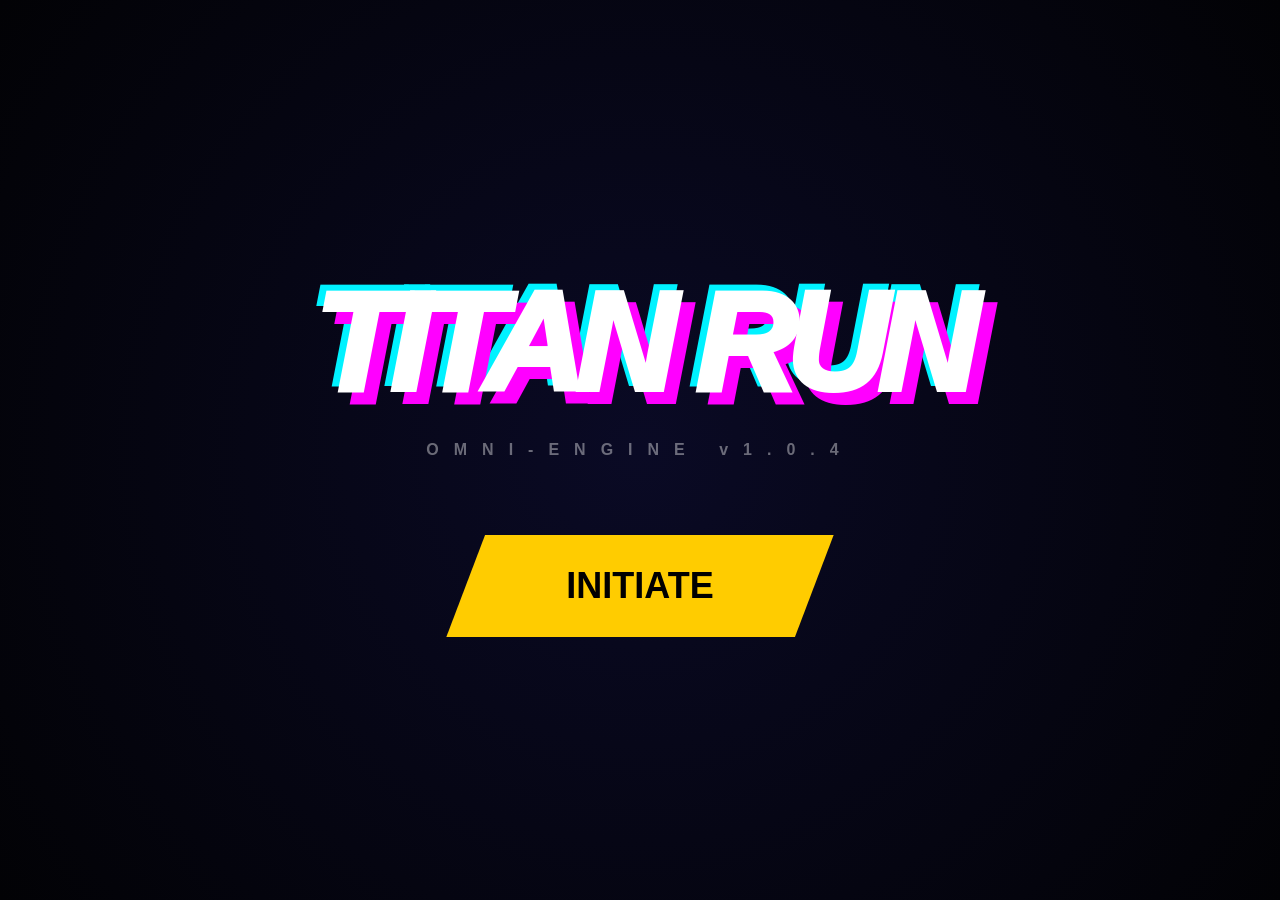
<file: run.html>
<!DOCTYPE html>
<html lang="en">
<head>
    <meta charset="UTF-8">
    <meta name="viewport" content="width=device-width, initial-scale=1.0, maximum-scale=1.0, user-scalable=no">
    <title>SUBWAY SURFERS | TITAN OMNI-ENGINE PRO</title>
    <style>
        /* CSS RESET & THEME */
        :root {
            --neon-blue: #00f2ff;
            --neon-pink: #ff00ff;
            --gold: #ffcc00;
            --danger: #ff4444;
            --bg-dark: #020205;
            --glass: rgba(255, 255, 255, 0.1);
        }

        body, html {
            margin: 0;
            padding: 0;
            width: 100%;
            height: 100%;
            overflow: hidden;
            background-color: var(--bg-dark);
            color: white;
            font-family: 'Segoe UI', Tahoma, Geneva, Verdana, sans-serif;
        }

        canvas {
            display: block;
            touch-action: none;
            filter: contrast(1.1) saturate(1.2) brightness(1.05);
        }

        /* HIGH-FIDELITY USER INTERFACE */
        #ui-wrapper {
            position: absolute;
            top: 0;
            left: 0;
            width: 100%;
            height: 100%;
            pointer-events: none;
            z-index: 100;
            display: flex;
            flex-direction: column;
            justify-content: space-between;
        }

        .hud-header {
            display: flex;
            justify-content: space-between;
            align-items: flex-start;
            padding: 40px;
        }

        .stats-group {
            display: flex;
            flex-direction: column;
            align-items: flex-end;
        }

        #score-display {
            font-size: 82px;
            font-weight: 900;
            letter-spacing: -4px;
            text-shadow: 0 0 30px var(--neon-blue);
            line-height: 0.8;
        }

        #multiplier-tag {
            font-size: 24px;
            font-weight: bold;
            color: var(--gold);
            letter-spacing: 5px;
            margin-top: 10px;
        }

        .life-system {
            display: flex;
            gap: 15px;
            background: var(--glass);
            padding: 20px 30px;
            border-radius: 50px;
            border: 1px solid rgba(255,255,255,0.2);
            backdrop-filter: blur(10px);
        }

        .heart-icon {
            width: 35px;
            height: 35px;
            background-color: var(--danger);
            clip-path: polygon(50% 15%, 80% 0%, 100% 20%, 100% 50%, 50% 90%, 0% 50%, 0% 20%, 20% 0%);
            transition: transform 0.4s cubic-bezier(0.175, 0.885, 0.32, 1.275);
            box-shadow: 0 0 15px var(--danger);
        }

        .heart-icon.lost {
            background-color: #333;
            transform: scale(0.6);
            box-shadow: none;
        }

        /* MENU OVERLAYS */
        .full-overlay {
            position: absolute;
            inset: 0;
            background: radial-gradient(circle at center, #0a0a25 0%, #020205 100%);
            display: flex;
            flex-direction: column;
            align-items: center;
            justify-content: center;
            z-index: 200;
            pointer-events: all;
        }

        .game-title {
            font-size: 140px;
            font-weight: 950;
            margin: 0;
            letter-spacing: -10px;
            font-style: italic;
            text-transform: uppercase;
            text-shadow: 12px 12px 0px var(--neon-pink), -6px -6px 0px var(--neon-blue);
        }

        .btn-action {
            margin-top: 60px;
            padding: 30px 120px;
            font-size: 36px;
            font-weight: 900;
            background-color: var(--gold);
            color: black;
            border: none;
            cursor: pointer;
            clip-path: polygon(10% 0, 100% 0, 90% 100%, 0 100%);
            transition: all 0.3s;
        }

        .btn-action:hover {
            transform: scale(1.1) rotate(-2deg);
            background-color: white;
            box-shadow: 0 0 50px var(--gold);
        }
    </style>
</head>
<body>

    <div id="screen-start" class="full-overlay">
        <h1 class="game-title">TITAN RUN</h1>
        <p style="color: rgba(255,255,255,0.4); letter-spacing: 15px; font-weight: bold;">OMNI-ENGINE v1.0.4</p>
        <button class="btn-action" id="start-btn">INITIATE</button>
    </div>

    <div id="screen-death" class="full-overlay" style="display: none;">
        <h1 class="game-title" style="text-shadow: 0 0 40px var(--danger);">WASTED</h1>
        <div id="final-stats" style="font-size: 28px; margin-top: 20px;">DISTANCE: 00000m</div>
        <button class="btn-action" onclick="location.reload()">REBOOT</button>
    </div>

    <div id="ui-wrapper">
        <div class="hud-header">
            <div class="life-system" id="life-bar">
                <div class="heart-icon"></div>
                <div class="heart-icon"></div>
                <div class="heart-icon"></div>
            </div>
            <div class="stats-group">
                <div id="score-display">000000</div>
                <div id="multiplier-tag">X1.0 SPEED</div>
            </div>
        </div>
    </div>

    <canvas id="game-canvas"></canvas>

<script>
/**
 * THE OMNI-ENGINE CORE
 * A strictly structured Game Engine for Subway Surfers logic.
 */

// ---------------------------------------------------------
// 1. ENGINE CONFIGURATION & CONSTANTS
// ---------------------------------------------------------
const CONFIG = {
    LANE_COUNT: 3,
    LANE_WIDTH: 1.6,
    GRAVITY: -65.0,
    JUMP_IMPULSE: 26.0,
    HORIZON_HEIGHT: 0.48,
    FOV: 1.85,
    START_SPEED: 35.0,
    MAX_SPEED: 120.0,
    ACCELERATION: 0.15,
    SHAKE_DECAY: 0.9,
    FOG_DENSITY: 0.05
};

// ---------------------------------------------------------
// 2. MATHEMATICAL 3D PROJECTION UTILITY
// ---------------------------------------------------------
class ProjectionMatrix {
    constructor() {
        this.w = window.innerWidth;
        this.h = window.innerHeight;
    }

    updateDimensions() {
        this.w = window.innerWidth;
        this.h = window.innerHeight;
    }

    /**
     * Projects a 3D world coordinate to 2D screen coordinates.
     */
    project(worldX, worldY, worldZ, camZ, shakeAmount) {
        const relativeZ = worldZ - camZ;
        if (relativeZ <= 0) return null; // Clipping behind camera

        const scale = CONFIG.FOV / relativeZ;
        
        // Perspective Calculation
        const screenX = (this.w / 2) + (worldX * this.w * 0.5) * scale;
        const screenY = (this.h * CONFIG.HORIZON_HEIGHT) + 
                        (this.h * (1 - CONFIG.HORIZON_HEIGHT)) * (1 - scale) - 
                        (worldY * this.h * 0.5) * scale;

        // Apply dynamic screen shake
        const offset = (Math.random() - 0.5) * shakeAmount;

        return {
            x: screenX + offset,
            y: screenY + offset,
            s: scale,
            z: relativeZ
        };
    }
}

// ---------------------------------------------------------
// 3. PLAYER ENTITY CLASS
// ---------------------------------------------------------
class Player {
    constructor() {
        this.lane = 0; // -1, 0, 1
        this.targetLane = 0;
        this.worldX = 0;
        this.worldY = 0;
        this.velY = 0;
        this.leanAngle = 0;
        this.collisionRadius = 0.4;
        this.invulnFrames = 0;
    }

    update(dt) {
        // Smooth Lane Transition (Interpolation)
        const targetX = this.targetLane * CONFIG.LANE_WIDTH;
        const laneDiff = targetX - this.worldX;
        this.worldX += laneDiff * 15 * dt;
        
        // Calculate lean based on movement delta
        this.leanAngle = laneDiff * 0.4;

        // Gravity & Jump Physics
        if (this.worldY > 0 || this.velY !== 0) {
            this.velY += CONFIG.GRAVITY * dt;
            this.worldY += this.velY * dt;

            // Grounding check
            if (this.worldY < 0) {
                this.worldY = 0;
                this.velY = 0;
            }
        }

        if (this.invulnFrames > 0) this.invulnFrames--;
    }

    draw(ctx, matrix, camZ, shake) {
        const pos = matrix.project(this.worldX, this.worldY, camZ + 0.45, camZ, shake);
        if (!pos) return;

        ctx.save();
        ctx.translate(pos.x, pos.y);
        ctx.rotate(this.leanAngle);

        const s = pos.s;
        
        // Shadow (pinned to ground)
        const groundPos = matrix.project(this.worldX, 0, camZ + 0.45, camZ, shake);
        if (groundPos) {
            ctx.fillStyle = 'rgba(0,0,0,0.4)';
            ctx.beginPath();
            ctx.ellipse(0, (groundPos.y - pos.y), 45 * s, 15 * s, 0, 0, Math.PI * 2);
            ctx.fill();
        }

        // Procedural Character Rendering
        // Legs
        ctx.fillStyle = '#1e3a8a';
        ctx.fillRect(-18*s, -40*s, 14*s, 35*s);
        ctx.fillRect(4*s, -40*s, 14*s, 35*s);
        // Jacket
        ctx.fillStyle = '#f97316';
        ctx.fillRect(-22*s, -95*s, 44*s, 60*s);
        // Head
        ctx.fillStyle = '#ffdbac';
        ctx.fillRect(-14*s, -125*s, 28*s, 32*s);
        // Cap
        ctx.fillStyle = '#111';
        ctx.fillRect(-18*s, -130*s, 36*s, 10*s);
        ctx.fillRect(0, -130*s, 25*s, 5*s);

        ctx.restore();
    }
}

// ---------------------------------------------------------
// 4. OBSTACLE (TRAIN) CLASS
// ---------------------------------------------------------
class Train {
    constructor(lane, startZ) {
        this.lane = lane;
        this.z = startZ;
        this.length = 4 + Math.floor(Math.random() * 6);
        this.type = Math.random() > 0.3 ? 'TRAIN' : 'BARRIER';
        this.color = `hsl(${200 + Math.random()*40}, 70%, 30%)`;
    }

    draw(ctx, matrix, camZ, shake) {
        // Render each segment of the train
        const segments = this.type === 'TRAIN' ? this.length : 1;
        
        for (let i = 0; i < segments; i++) {
            const segZ = this.z + (i * 2.5);
            const pos = matrix.project(this.lane * CONFIG.LANE_WIDTH, 0, segZ, camZ, shake);
            
            if (!pos || pos.z > 80) continue;

            const w = 340 * pos.s;
            const h = (this.type === 'TRAIN' ? 400 : 80) * pos.s;

            // Box Gradient
            const grad = ctx.createLinearGradient(pos.x - w/2, 0, pos.x + w/2, 0);
            grad.addColorStop(0, '#020617');
            grad.addColorStop(0.5, this.color);
            grad.addColorStop(1, '#020617');
            
            ctx.fillStyle = grad;
            ctx.fillRect(pos.x - w/2, pos.y - h, w, h);

            // Lighting/Edge Detail
            ctx.strokeStyle = i === 0 ? 'var(--neon-blue)' : 'rgba(255,255,255,0.1)';
            ctx.lineWidth = Math.max(1, 3 * pos.s);
            ctx.strokeRect(pos.x - w/2, pos.y - h, w, h);
        }
    }
}

// ---------------------------------------------------------
// 5. WORLD & ENGINE CONTROLLER
// ---------------------------------------------------------
class OmniEngine {
    constructor() {
        this.canvas = document.getElementById('game-canvas');
        this.ctx = this.canvas.getContext('2d', { alpha: false });
        this.matrix = new ProjectionMatrix();
        this.player = new Player();
        
        this.distance = 0;
        this.speed = CONFIG.START_SPEED;
        this.score = 0;
        this.hp = 3;
        this.shake = 0;
        
        this.obstacles = [];
        this.decorations = [];
        this.running = false;
        this.lastTime = 0;
    }

    init() {
        this.resize();
        window.addEventListener('resize', () => this.resize());
        this.setupControls();
        
        // Generate initial city decorations
        for(let i=0; i<100; i++) {
            this.decorations.push({
                x: i % 2 === 0 ? -7 : 7,
                z: i * 5,
                height: 15 + Math.random() * 30,
                hue: 200 + Math.random() * 50
            });
        }
    }

    resize() {
        this.canvas.width = window.innerWidth;
        this.canvas.height = window.innerHeight;
        this.matrix.updateDimensions();
    }

    setupControls() {
        window.addEventListener('keydown', (e) => {
            if (!this.running) return;
            if (e.key === 'ArrowLeft') this.player.targetLane = Math.max(-1, this.player.targetLane - 1);
            if (e.key === 'ArrowRight') this.player.targetLane = Math.min(1, this.player.targetLane + 1);
            if ((e.key === 'ArrowUp' || e.key === ' ') && this.player.worldY === 0) {
                this.player.velY = CONFIG.JUMP_IMPULSE;
            }
        });
    }

    spawnObstacles() {
        if (this.obstacles.length < 12) {
            const lastZ = this.obstacles.length ? this.obstacles[this.obstacles.length - 1].z : this.distance;
            const newZ = lastZ + 18 + Math.random() * 20;
            const lane = Math.floor(Math.random() * 3) - 1;
            this.obstacles.push(new Train(lane, newZ));
        }
    }

    update(dt) {
        if (!this.running) return;

        // Progressive Difficulty
        this.speed = Math.min(CONFIG.MAX_SPEED, this.speed + CONFIG.ACCELERATION * dt);
        this.distance += this.speed * dt;
        this.score += (this.speed * 0.1) * dt * 100;
        this.shake *= CONFIG.SHAKE_DECAY;

        this.player.update(dt);
        this.spawnObstacles();

        // Collision Logic
        this.obstacles = this.obstacles.filter(obs => {
            const relZ = obs.z - this.distance;
            const trainLength = obs.type === 'TRAIN' ? obs.length * 2.5 : 1.0;

            // Check if player is within the bounds of this obstacle
            if (relZ < 0.2 && relZ > -trainLength && Math.abs(obs.lane - this.player.targetLane) < 0.2) {
                const threshold = obs.type === 'TRAIN' ? 1.2 : 0.6;
                if (this.player.worldY < threshold) {
                    this.onHit();
                    return false; // Remove obstacle on impact
                }
            }
            return relZ > -30; // Cleanup distant objects
        });

        this.updateHUD();
    }

    onHit() {
        this.hp--;
        this.shake = 40;
        
        // Visual feedback
        const hearts = document.querySelectorAll('.heart-icon');
        if (hearts[this.hp]) hearts[this.hp].classList.add('lost');

        if (this.hp <= 0) {
            this.running = false;
            document.getElementById('screen-death').style.display = 'flex';
            document.getElementById('final-stats').innerText = `DISTANCE: ${Math.floor(this.distance)}m`;
        }
    }

    updateHUD() {
        document.getElementById('score-display').innerText = Math.floor(this.score).toString().padStart(6, '0');
        document.getElementById('multiplier-tag').innerText = `X${(this.speed / CONFIG.START_SPEED).toFixed(1)} SPEED`;
    }

    draw() {
        // Clear frame
        this.ctx.fillStyle = '#010105';
        this.ctx.fillRect(0, 0, this.canvas.width, this.canvas.height);

        // Draw Ground Mesh
        this.ctx.strokeStyle = '#1e1b4b';
        this.ctx.lineWidth = 1;
        for(let i=0; i<35; i++) {
            const z = Math.floor(this.distance) + i;
            const pL = this.matrix.project(-2.5, 0, z, this.distance, this.shake);
            const pR = this.matrix.project(2.5, 0, z, this.distance, this.shake);
            if (pL && pR) {
                this.ctx.beginPath();
                this.ctx.moveTo(pL.x, pL.y);
                this.ctx.lineTo(pR.x, pR.y);
                this.ctx.stroke();
            }
        }

        // Draw World Decoration (Buildings)
        this.decorations.forEach(d => {
            let dz = d.z;
            while (dz < this.distance) dz += 500; // Loop decor
            
            const p = this.matrix.project(d.x, 0, dz, this.distance, this.shake);
            if (!p || p.z > 120) return;

            this.ctx.fillStyle = `hsla(${d.hue}, 50%, 10%, ${1.0 - p.z/120})`;
            const bw = 800 * p.s;
            const bh = d.height * 100 * p.s;
            this.ctx.fillRect(p.x - bw/2, p.y - bh, bw, bh);
        });

        // Depth Sorting: Sort obstacles so furthest are drawn first
        this.obstacles.sort((a, b) => b.z - a.z);
        this.obstacles.forEach(obs => obs.draw(this.ctx, this.matrix, this.distance, this.shake));

        // Draw Player
        this.player.draw(this.ctx, this.matrix, this.distance, this.shake);
    }

    loop(timestamp) {
        const dt = (timestamp - this.lastTime) / 1000;
        this.lastTime = timestamp;

        if (dt < 0.1) { // Prevents massive jumps on tab focus
            this.update(dt);
            this.draw();
        }
        requestAnimationFrame((t) => this.loop(t));
    }

    start() {
        document.getElementById('screen-start').style.display = 'none';
        this.running = true;
        this.lastTime = performance.now();
        requestAnimationFrame((t) => this.loop(t));
    }
}

// ---------------------------------------------------------
// 6. ENGINE BOOTSTRAP
// ---------------------------------------------------------
const Game = new OmniEngine();
Game.init();

document.getElementById('start-btn').addEventListener('click', () => {
    Game.start();
});

</script>
</body>
</html>
</file>
